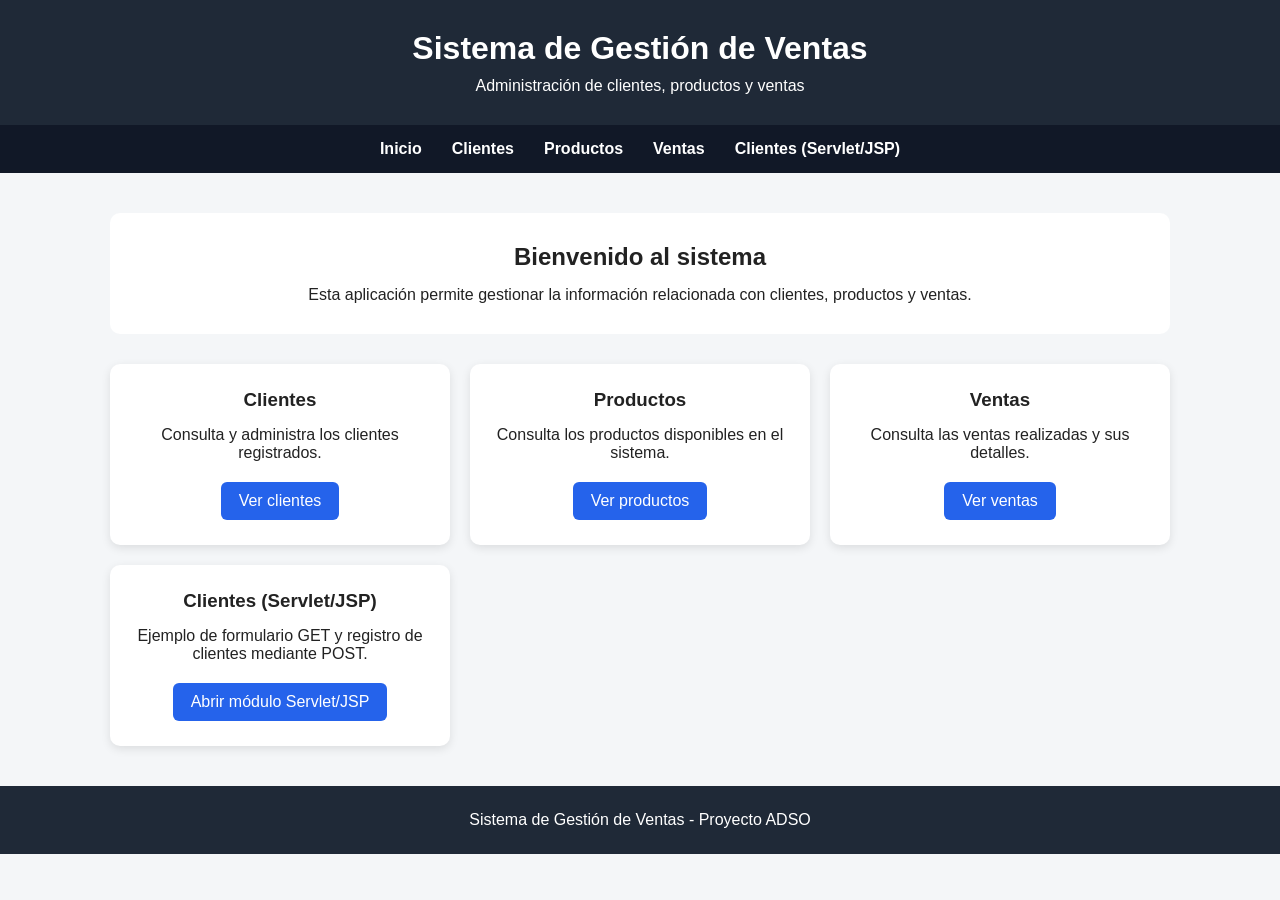
<file: src/main/resources/static/index.html>
<!DOCTYPE html>
<html lang="es">
<head>
    <meta charset="UTF-8">
    <meta name="viewport" content="width=device-width, initial-scale=1.0">
    <title>Sistema de Gestión de Ventas</title>

    <link rel="stylesheet" href="style.css">
</head>

<body>

    <header>
        <h1>Sistema de Gestión de Ventas</h1>
        <p>Administración de clientes, productos y ventas</p>
    </header>

    <nav>
        <a href="index.html">Inicio</a>
        <a href="clientes.html">Clientes</a>
        <a href="productos.html">Productos</a>
        <a href="ventas.html">Ventas</a>
        <a href="/clientes-servlet">Clientes (Servlet/JSP)</a>
    </nav>

    <main>

        <section class="bienvenida">
            <h2>Bienvenido al sistema</h2>

            <p>
                Esta aplicación permite gestionar la información relacionada
                con clientes, productos y ventas.
            </p>
        </section>

        <section class="tarjetas">

            <div class="tarjeta">
                <h3>Clientes</h3>
                <p>Consulta y administra los clientes registrados.</p>
                <a href="clientes.html">Ver clientes</a>
            </div>

            <div class="tarjeta">
                <h3>Productos</h3>
                <p>Consulta los productos disponibles en el sistema.</p>
                <a href="productos.html">Ver productos</a>
            </div>

            <div class="tarjeta">
                <h3>Ventas</h3>
                <p>Consulta las ventas realizadas y sus detalles.</p>
                <a href="ventas.html">Ver ventas</a>
            </div>

            <div class="tarjeta">
                <h3>Clientes (Servlet/JSP)</h3>
                <p>Ejemplo de formulario GET y registro de clientes mediante POST.</p>
                <a href="/clientes-servlet">Abrir módulo Servlet/JSP</a>
            </div>

        </section>

    </main>

    <footer>
        <p>Sistema de Gestión de Ventas - Proyecto ADSO</p>
    </footer>

</body>
</html>
</file>
<file: src/main/resources/static/style.css>
* {
    box-sizing: border-box;
    margin: 0;
    padding: 0;
}

body {
    font-family: Arial, sans-serif;
    background-color: #f4f6f8;
    color: #222;
}

header {
    background-color: #1f2937;
    color: white;
    text-align: center;
    padding: 30px 20px;
}

header h1 {
    margin-bottom: 10px;
}

nav {
    background-color: #111827;
    display: flex;
    justify-content: center;
    gap: 30px;
    padding: 15px;
}

nav a {
    color: white;
    text-decoration: none;
    font-weight: bold;
}

nav a:hover {
    text-decoration: underline;
}

main {
    max-width: 1100px;
    margin: 40px auto;
    padding: 0 20px;
}

.bienvenida {
    background-color: white;
    padding: 30px;
    border-radius: 10px;
    margin-bottom: 30px;
    text-align: center;
}

.bienvenida h2 {
    margin-bottom: 15px;
}

.tarjetas {
    display: grid;
    grid-template-columns: repeat(3, 1fr);
    gap: 20px;
}

.tarjeta {
    background-color: white;
    padding: 25px;
    border-radius: 10px;
    text-align: center;
    box-shadow: 0 3px 10px rgba(0, 0, 0, 0.1);
}

.tarjeta h3 {
    margin-bottom: 15px;
}

.tarjeta p {
    margin-bottom: 20px;
}

.tarjeta a {
    display: inline-block;
    background-color: #2563eb;
    color: white;
    padding: 10px 18px;
    border-radius: 6px;
    text-decoration: none;
}

.tarjeta a:hover {
    background-color: #1d4ed8;
}

footer {
    text-align: center;
    padding: 25px;
    margin-top: 40px;
    background-color: #1f2937;
    color: white;
}

@media (max-width: 768px) {

    nav {
        flex-direction: column;
        align-items: center;
        gap: 15px;
    }

    .tarjetas {
        grid-template-columns: 1fr;
    }

    header h1 {
        font-size: 24px;
    }
}
.formulario {
    background-color: white;
    max-width: 600px;
    margin: 30px auto;
    padding: 30px;
    border-radius: 10px;
    box-shadow: 0 3px 10px rgba(0, 0, 0, 0.1);
}

.formulario h2 {
    text-align: center;
    margin-bottom: 25px;
}

.formulario form {
    display: flex;
    flex-direction: column;
}

.formulario label {
    margin-bottom: 6px;
    font-weight: bold;
}

.formulario input {
    padding: 12px;
    margin-bottom: 18px;
    border: 1px solid #ccc;
    border-radius: 6px;
    font-size: 16px;
}

.formulario button {
    padding: 12px;
    border: none;
    border-radius: 6px;
    background-color: #2563eb;
    color: white;
    font-size: 16px;
    cursor: pointer;
}

.formulario button:hover {
    background-color: #1d4ed8;
}

#mensaje {
    margin-top: 15px;
    text-align: center;
    font-weight: bold;
}

.formulario select {
    padding: 12px;
    margin-bottom: 18px;
    border: 1px solid #ccc;
    border-radius: 6px;
    font-size: 16px;
    background: white;
}
.acciones {
    display: flex;
    flex-wrap: wrap;
    justify-content: center;
    gap: 8px;
    margin-top: 12px;
}
.acciones button {
    border: 0;
    border-radius: 6px;
    padding: 9px 12px;
    color: white;
    background: #2563eb;
    cursor: pointer;
}
.acciones .eliminar { background: #dc2626; }
.acciones button:hover { opacity: .88; }
.tarjeta p { overflow-wrap: anywhere; }
[hidden] { display: none !important; }
</file>
